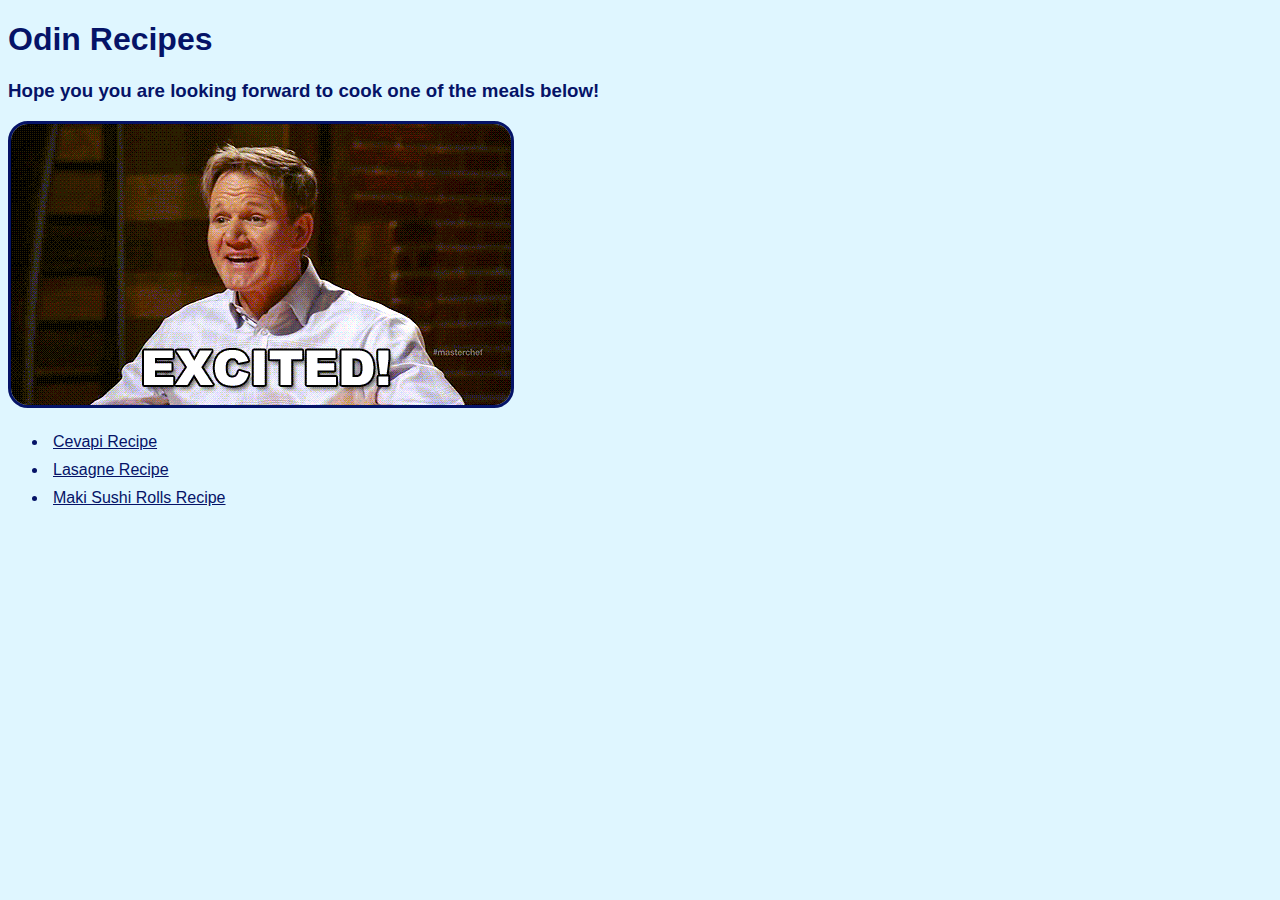
<file: index.html>
<!DOCTYPE html>
<html lang="en">
<head>
    <meta charset="UTF-8">
    <meta http-equiv="X-UA-Compatible" content="IE=edge">
    <meta name="viewport" content="width=device-width, initial-scale=1.0">
    <link rel="stylesheet" href="style.css">
    <title>Odin Recipes</title>
</head>
<body>
    <h1>Odin Recipes</h1>
    <h3>Hope you you are looking forward to cook one of the meals below!</h3>
    <img src="./img/gordon.gif" alt="gordan ramsay being excited">
    <ul>
        <li><a href="./meals/cevapi.html">Cevapi Recipe</a></li>
        <li><a href="./meals/lasagne.html">Lasagne Recipe</a></li>
        <li><a href="./meals/maki.html">Maki Sushi Rolls Recipe</a></li>
    </ul>
</body>
</html>
</file>
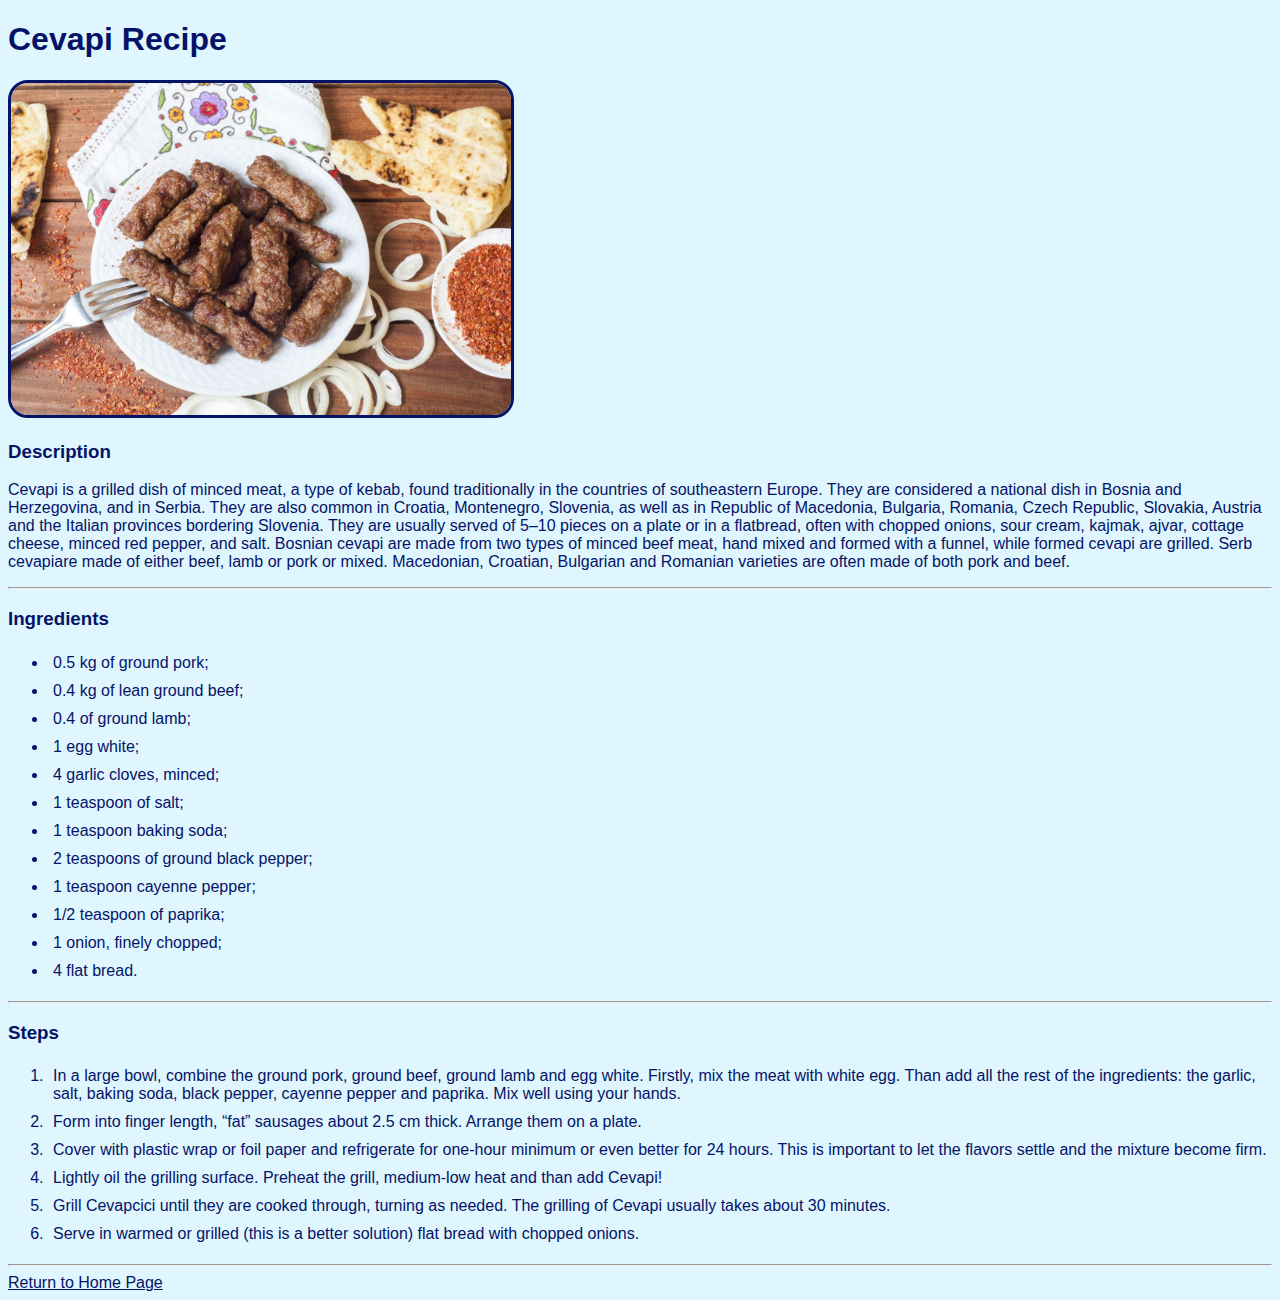
<file: meals/cevapi.html>
<!DOCTYPE html>
<html lang="en">
<head>
    <meta charset="UTF-8">
    <meta http-equiv="X-UA-Compatible" content="IE=edge">
    <meta name="viewport" content="width=device-width, initial-scale=1.0">
    <link rel="stylesheet" href="../style.css">
    <title>Cevapi Recipe</title>
</head>
<body>
    <h1>Cevapi Recipe</h1>
    <img src="../img/cevapi.jpg" width="500px" alt="a picture of a plate of cevapi">
    <h3>Description</h3>
    <p>Cevapi is a grilled dish of minced meat, a type of kebab, found traditionally in the countries of southeastern Europe. They are considered a national dish in Bosnia and Herzegovina, and in Serbia. They are also common in Croatia, Montenegro, Slovenia, as well as in Republic of Macedonia, Bulgaria, Romania, Czech Republic, Slovakia, Austria and the Italian provinces bordering Slovenia. They are usually served of 5–10 pieces on a plate or in a flatbread, often with chopped onions, sour cream, kajmak, ajvar, cottage cheese, minced red pepper, and salt. Bosnian cevapi are made from two types of minced beef meat, hand mixed and formed with a funnel, while formed cevapi are grilled. Serb cevapiare made of either beef, lamb or pork or mixed. Macedonian, Croatian, Bulgarian and Romanian varieties are often made of both pork and beef.</p>
        <hr>
        <h3>Ingredients</h3>
        <ul>
            <li>0.5 kg of  ground pork;</li>
            <li>0.4 kg of  lean ground beef;</li>
            <li>0.4 of ground lamb;</li>
            <li>1 egg white;</li>
            <li>4 garlic cloves, minced;</li>
            <li>1 teaspoon of  salt;</li>
            <li>1 teaspoon baking soda;</li>
            <li>2 teaspoons of ground black pepper;</li>
            <li>1 teaspoon cayenne pepper;</li>
            <li>1/2 teaspoon of paprika;</li>
            <li>1 onion, finely chopped;</li>
            <li>4 flat bread.</li>
        </ul>
        <hr>
        <h3>Steps</h3>
        <ol>
            <li>In a large bowl, combine the ground pork, ground beef, ground lamb and egg white. Firstly, mix the meat with white egg. Than add all the rest of the ingredients: the garlic, salt, baking soda, black pepper, cayenne pepper and paprika. Mix well using your hands.</li>
            <li>Form into finger length, “fat” sausages about 2.5 cm thick. Arrange them on a plate.</li>
            <li>Cover with plastic wrap or foil paper and refrigerate for one-hour minimum or even better for 24 hours. This is important to let the flavors settle and the mixture become firm.</li>
            <li>Lightly oil the grilling surface. Preheat the grill, medium-low heat and than add Cevapi!</li>
            <li>Grill Cevapcici until they are cooked through, turning as needed. The grilling of Cevapi usually takes about 30 minutes.</li>
            <li>Serve in warmed or grilled (this is a better solution) flat bread with chopped onions.</li>
        </ol>
        <hr>
        <a href="../index.html">Return to Home Page</a>
</body>
</html>
</file>
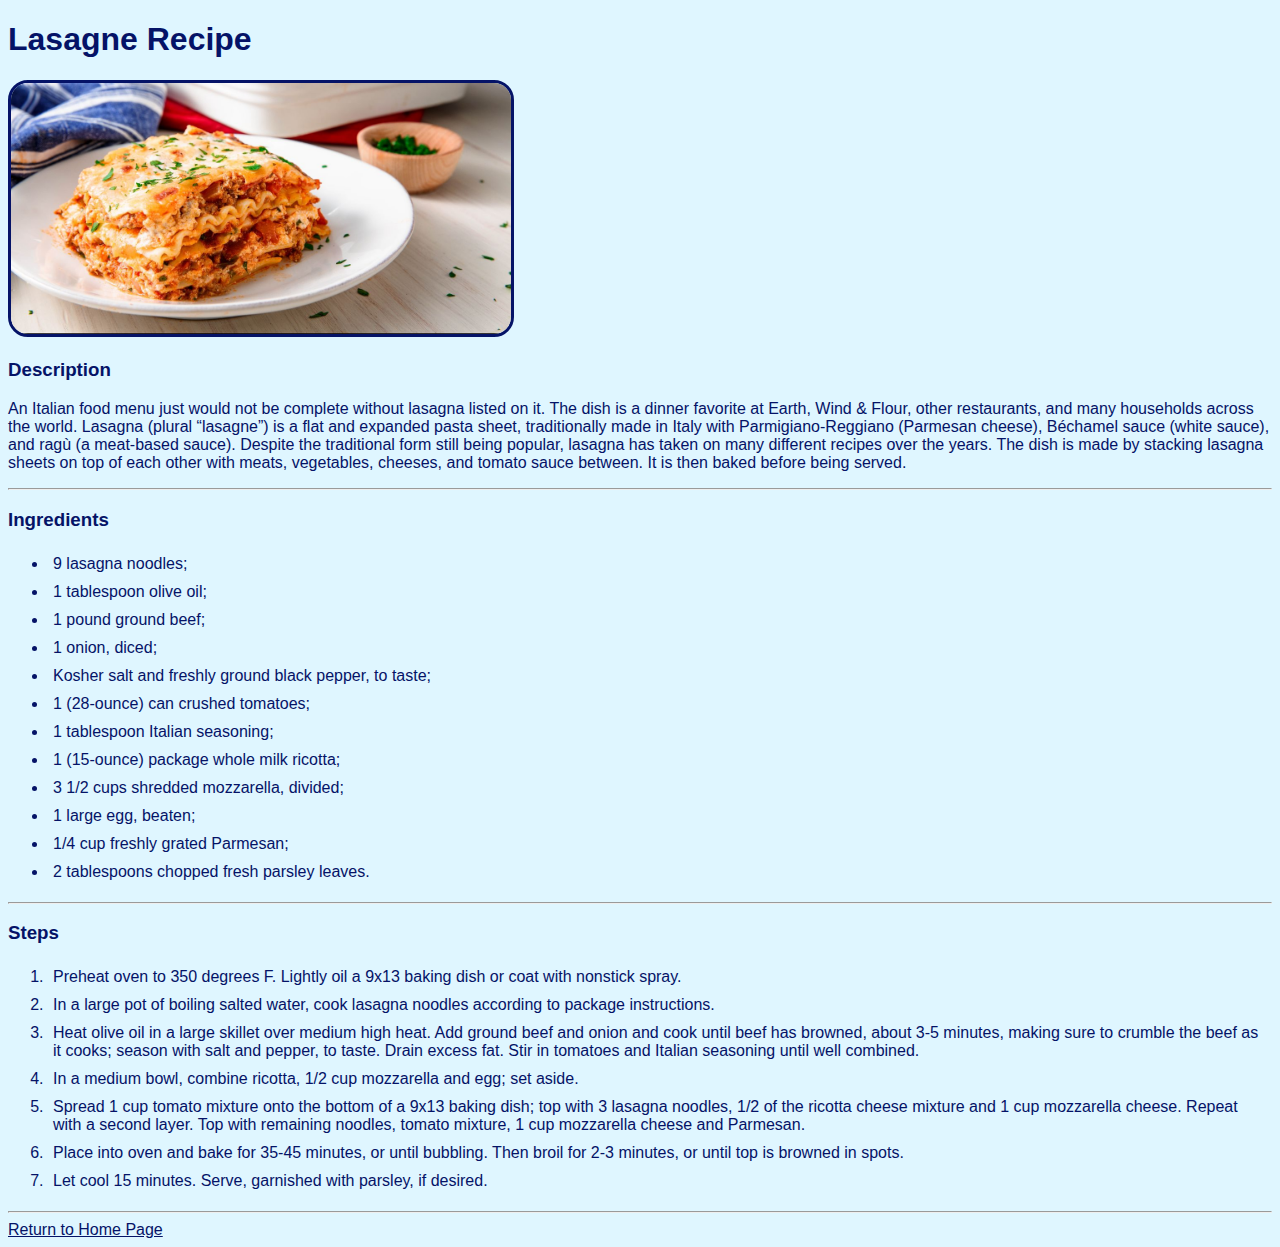
<file: meals/lasagne.html>
<!DOCTYPE html>
<html lang="en">
<head>
    <meta charset="UTF-8">
    <meta http-equiv="X-UA-Compatible" content="IE=edge">
    <meta name="viewport" content="width=device-width, initial-scale=1.0">
    <link rel="stylesheet" href="../style.css">
    <title>Lasagne Recipe</title>
</head>
<body>
    <h1>Lasagne Recipe</h1>
    <img src="../img/lasagne.jpg" width="500px" alt="a picture of a plate of cevapi">
    <h3>Description</h3>
    <p>An Italian food menu just would not be complete without lasagna listed on it. The dish is a dinner favorite at Earth, Wind & Flour, other restaurants, and many households across the world. Lasagna (plural “lasagne”) is a flat and expanded pasta sheet, traditionally made in Italy with Parmigiano-Reggiano (Parmesan cheese), Béchamel sauce (white sauce), and ragù (a meat-based sauce). Despite the traditional form still being popular, lasagna has taken on many different recipes over the years. The dish is made by stacking lasagna sheets on top of each other with meats, vegetables, cheeses, and tomato sauce between. It is then baked before being served.</p>
        <hr>
        <h3>Ingredients</h3>
        <ul>
            <li>9 lasagna noodles;</li>
            <li>1 tablespoon olive oil;</li>
            <li>1 pound ground beef;</li>
            <li>1 onion, diced;</li>
            <li>Kosher salt and freshly ground black pepper, to taste;</li>
            <li>1 (28-ounce) can crushed tomatoes;</li>
            <li>1 tablespoon Italian seasoning;</li>
            <li>1 (15-ounce) package whole milk ricotta;</li>
            <li>3 1/2 cups shredded mozzarella, divided;</li>
            <li>1 large egg, beaten;</li>
            <li>1/4 cup freshly grated Parmesan;</li>
            <li>2 tablespoons chopped fresh parsley leaves.</li>
        </ul>
        <hr>
        <h3>Steps</h3>
        <ol>
            <li>Preheat oven to 350 degrees F. Lightly oil a 9x13 baking dish or coat with nonstick spray.</li>
            <li>In a large pot of boiling salted water, cook lasagna noodles according to package instructions.</li>
            <li>Heat olive oil in a large skillet over medium high heat. Add ground beef and onion and cook until beef has browned, about 3-5 minutes, making sure to crumble the beef as it cooks; season with salt and pepper, to taste. Drain excess fat. Stir in tomatoes and Italian seasoning until well combined.</li>
            <li>In a medium bowl, combine ricotta, 1/2 cup mozzarella and egg; set aside.</li>
            <li>Spread 1 cup tomato mixture onto the bottom of a 9x13 baking dish; top with 3 lasagna noodles, 1/2 of the ricotta cheese mixture and 1 cup mozzarella cheese. Repeat with a second layer. Top with remaining noodles, tomato mixture, 1 cup mozzarella cheese and Parmesan.</li>
            <li>Place into oven and bake for 35-45 minutes, or until bubbling. Then broil for 2-3 minutes, or until top is browned in spots.</li>
            <li>Let cool 15 minutes. Serve, garnished with parsley, if desired.</li>
        </ol>
        <hr>
        <a href="../index.html">Return to Home Page</a>
</body>
</html>
</file>
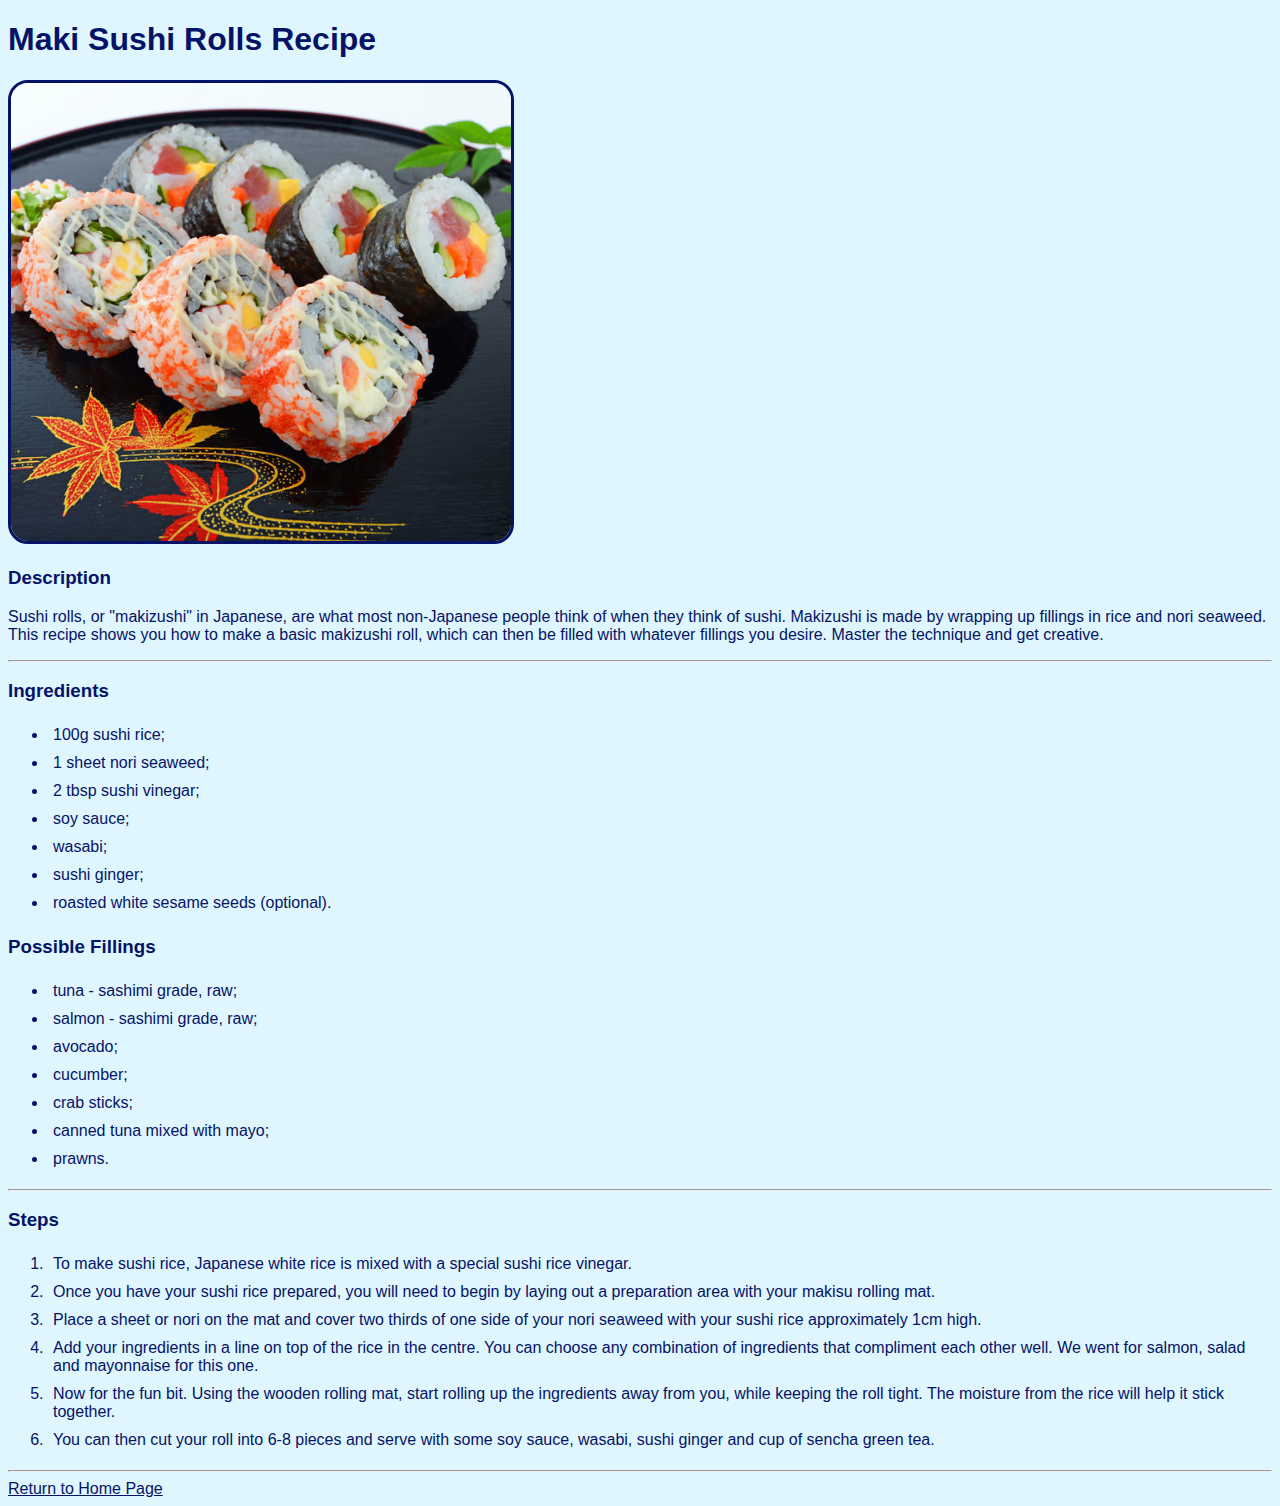
<file: meals/maki.html>
<!DOCTYPE html>
<html lang="en">
<head>
    <meta charset="UTF-8">
    <meta http-equiv="X-UA-Compatible" content="IE=edge">
    <meta name="viewport" content="width=device-width, initial-scale=1.0">
    <link rel="stylesheet" href="../style.css">
    <title>Maki Sushi Rolls Recipe</title>
</head>
<body>
    <h1>Maki Sushi Rolls Recipe</h1>
    <img src="../img/maki.jpg" width="500px" alt="a picture of a plate of cevapi">
    <h3>Description</h3>
    <p>Sushi rolls, or "makizushi" in Japanese, are what most non-Japanese people think of when they think of sushi. Makizushi is made by wrapping up fillings in rice and nori seaweed. This recipe shows you how to make a basic makizushi roll, which can then be filled with whatever fillings you desire. Master the technique and get creative.</p>
        <hr>
        <h3>Ingredients</h3>
        <ul>
            <li>100g sushi rice;</li>
            <li>1 sheet nori seaweed;</li>
            <li>2 tbsp sushi vinegar;</li>
            <li>soy sauce;</li>
            <li>wasabi;</li>
            <li>sushi ginger;</li>
            <li>roasted white sesame seeds (optional).</li>
        </ul>
        <h3>Possible Fillings</h3>
        <ul>
            <li>tuna - sashimi grade, raw;</li>
            <li>salmon - sashimi grade, raw;</li>
            <li>avocado;</li>
            <li>cucumber;</li>
            <li>crab sticks;</li>
            <li>canned tuna mixed with mayo;</li>
            <li>prawns.</li>
        </ul>
        <hr>
        <h3>Steps</h3>
        <ol>
            <li>To make sushi rice, Japanese white rice is mixed with a special sushi rice vinegar.</li>
            <li>Once you have your sushi rice prepared, you will need to begin by laying out a preparation area with your makisu rolling mat.</li>
            <li>Place a sheet or nori on the mat and cover two thirds of one side of your nori seaweed with your sushi rice approximately 1cm high.</li>
            <li>Add your ingredients in a line on top of the rice in the centre. You can choose any combination of ingredients that compliment each other well. We went for salmon, salad and mayonnaise for this one.</li>
            <li>Now for the fun bit. Using the wooden rolling mat, start rolling up the ingredients away from you, while keeping the roll tight. The moisture from the rice will help it stick together.</li>
            <li>You can then cut your roll into 6-8 pieces and serve with some soy sauce, wasabi, sushi ginger and cup of sencha green tea.</li>
        </ol>
        <hr>
        <a href="../index.html">Return to Home Page</a>
</body>
</html>
</file>
<file: style.css>
* {
    background-color: #DFF6FF;
    color: #051367;
    font-family:Verdana, Tahoma, sans-serif;
}

img {
    border-radius: 20px;
    border: 3px solid #051367;
}

li {
    padding: 5px;
}
</file>
